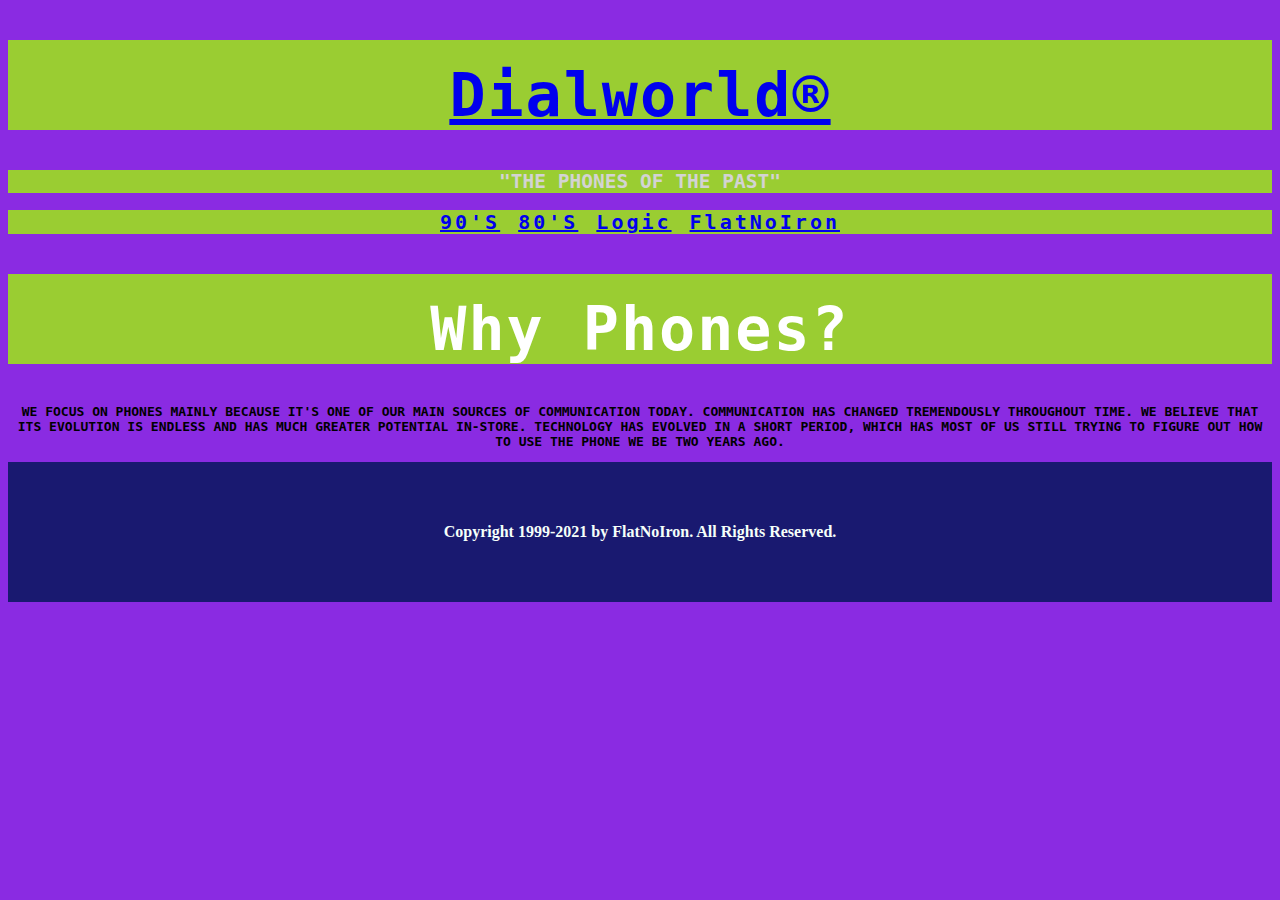
<file: flatnoiron.html>
<!DOCTYPE html>
<html lang="en">
<head>
    <meta charset="UTF-8">
    <meta http-equiv="X-UA-Compatible" content="IE=edge">
    <meta name="viewport" content="width=device-width, initial-scale=1.0">
    <title>Document</title>
    <link rel="stylesheet" type="text/css" href="./style.css">
</head>
<body>
    <header>
        <h1 id="title"><a href =index.html>Dialworld®</a></h1> 
        <h2 id="subtitle">"the phones of the past"</h2>
        <nav class ="navBar"> 
            <a href="90's.html">90's</a> 
            <a href="80's.html">80's</a>
            <a href="logic.html">Logic</a> 
            <a href="flatnoiron.html">FlatNoIron</a>
                </nav>
    </header>
    <div id="content">

<h1>Why Phones?</h1>
<p id="flaPhone"> We focus on phones mainly because it's one of our main sources of communication today.
Communication has changed tremendously throughout time. We believe that its evolution is endless and
has much greater potential in-store.  Technology has evolved in a short period, which has most of us still trying to figure out how to use the phone we be two years ago.
</p>
    </div>

    <footer class="footer">

<h4>
    Copyright 1999-2021 by FlatNoIron. All Rights Reserved.

</h4>

    </footer>

   
   <script src="index.js"></script>
</body>
</html>
</file>
<file: style.css>
body{
    
    background-color: blueviolet;
}
h1 {
 
    text-align: center;
    font-family:monospace;
    letter-spacing: 2px;
    padding-top: initial;
    padding-top: 20px;
    color: #fff;    
    font-size: 60px;
    background-color: yellowgreen;
}
h2{

    background-color: yellowgreen;
    text-align: center;
    font-family:monospace;
    color: lightgray;

}
.navBar{

    background-color: yellowgreen;
     color: #000;
    word-spacing: 10px;
    letter-spacing: 3px;
    text-align: center;
    font-weight: bold;
    text-transform: capitalize;
    font-size: 20px;
}
.navBar a {
text-align: center;
font-family: monospace;

}
.navBar a:hover{
    background-color: #ddd;
    color: black;
  }
  
  .navBar a.active {
    background-color: #04AA6D;
    color: white;
  }

 h3 {
      font-family: monospace;
      text-align: left;
      padding-top: 50px;
      padding-right: 50px;
      font-size: 30px;

  }

#phonecycle {
height: 50%;
width: 100%;
text-align: center;
border-radius: 20px;


  }
  #eigth {

    height: 50%;
    width: 100%;
    text-align: center;
    border-radius: 50px;
    background-color: navy;

  }

  #eigthTitle {
font-family: monospace;
    text-align:center;
    font-weight: bold;
  }

  #eigthTitleIndex {
      word-wrap: break-word;
      font-size: larger;
    font-family: monospace;
        text-align:center;
        font-weight: bold;
        color: papayawhip;
      }
  p {
    word-wrap: break-word;
  }

  #major{
      text-align: left;
      font: bold;
      font-family: monospace;
  }
  .majorp {
      text-align: left;
      font-family: monospace;
      font-weight: bold;
  }
  #flaPhone {

      text-align: center;
      font-family: monospace;
      font-weight: bold;
      text-transform: uppercase;
      font-size: medium;
  }

  footer{
      padding-bottom: 40px;
      padding-top: 40px;
      text-align: center;
      color: mintcream;
      background-color: midnightblue;
  }
</file>
